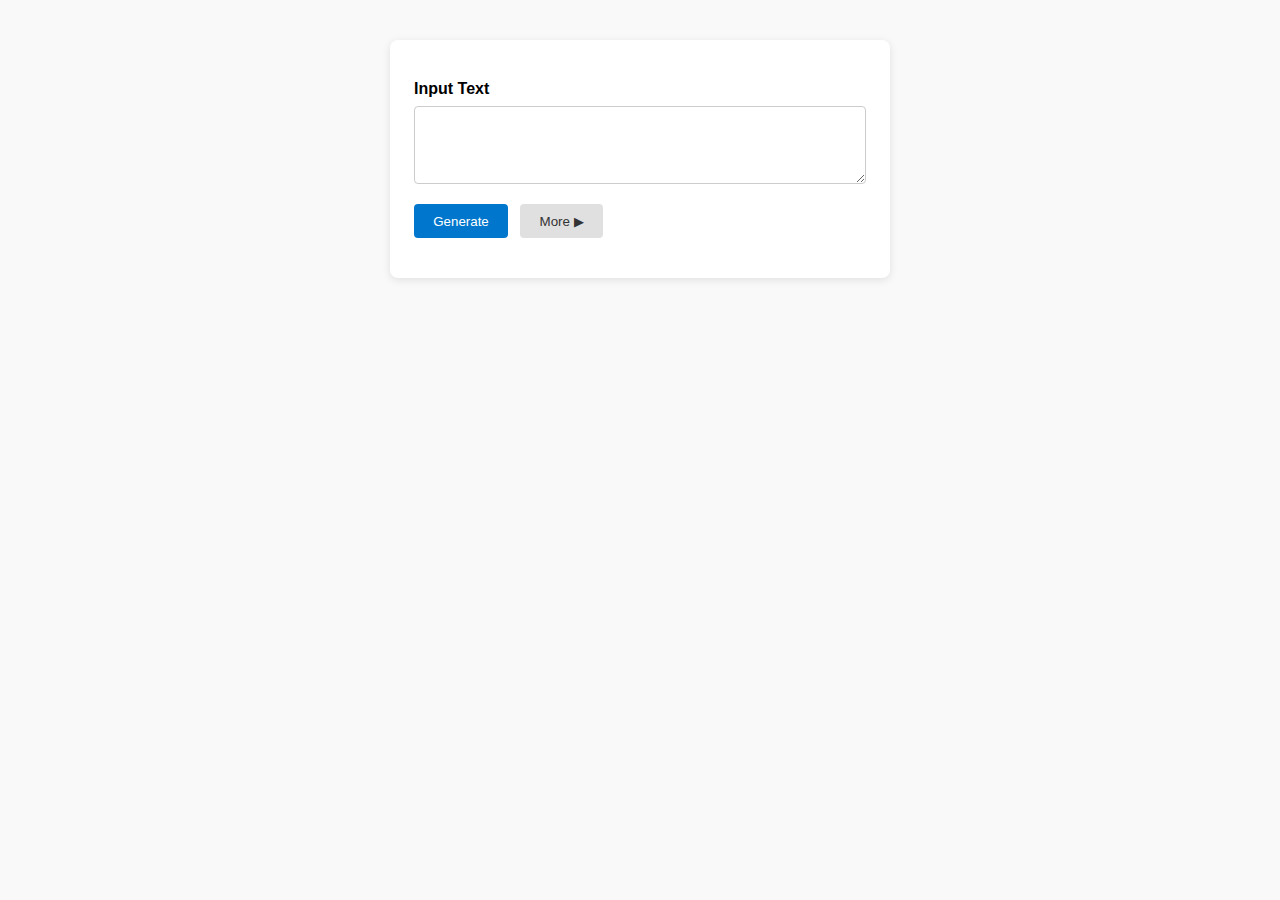
<file: templates/index.html>
<!DOCTYPE html>
<html lang="en">
  <head>
    <meta charset="UTF-8" />
    <title>GPT-SoVITS Inference</title>
    <style>
      * {
        box-sizing: border-box;
      }
      body {
        font-family: Arial, sans-serif;
        background: #f9f9f9;
        padding: 2rem;
        display: flex;
        justify-content: center;
      }
      .form-container {
        background: #fff;
        padding: 1.5rem;
        border-radius: 8px;
        box-shadow: 0 2px 8px rgba(0, 0, 0, 0.1);
        width: 100%;
        max-width: 500px;
      }
      label {
        display: block;
        margin-top: 1rem;
        font-weight: bold;
      }
      textarea,
      input,
      select {
        width: 100%;
        padding: 0.5rem;
        margin-top: 0.5rem;
        border: 1px solid #ccc;
        border-radius: 4px;
      }
      button {
        margin-top: 1rem;
        padding: 0.6rem 1.2rem;
        border: none;
        border-radius: 4px;
        cursor: pointer;
      }
      .btn-primary {
        background: #0077cc;
        color: #fff;
      }
      .btn-secondary {
        background: #e0e0e0;
        color: #333;
        margin-left: 0.5rem;
      }
      .settings {
        display: none;
        margin-top: 1rem;
        padding-top: 1rem;
        border-top: 1px solid #ddd;
      }
      .feedback {
        margin-top: 1rem;
        font-size: 0.9rem;
        color: #0077cc;
      }
    </style>
  </head>
  <body>
    <div class="form-container">
      <form id="inferenceForm" enctype="multipart/form-data">
        <label for="text">Input Text</label>
        <textarea id="text" name="text" rows="4" required></textarea>

        <div>
          <button type="submit" id="sendBtn" class="btn-primary">
            Generate
          </button>
          <button type="button" id="toggleSettings" class="btn-secondary">
            More ▶
          </button>
        </div>

        <div class="settings" id="settingsPanel">
          <label for="refer_wav_path">Reference Audio</label>
          <input
            type="file"
            id="refer_wav_path"
            name="refer_wav_path"
            accept="audio/*"
          />
          <!-- additional settings... -->
        </div>

        <div class="feedback" id="feedback"></div>
      </form>
    </div>

    <script>
      // Toggle advanced settings
      document
        .getElementById("toggleSettings")
        .addEventListener("click", () => {
          const panel = document.getElementById("settingsPanel");
          const btn = document.getElementById("toggleSettings");
          const visible = panel.style.display === "block";
          panel.style.display = visible ? "none" : "block";
          btn.textContent = visible ? "More ▶" : "Less ◀";
        });

      // Handle form submission via Fetch to Flask backend
      document
        .getElementById("inferenceForm")
        .addEventListener("submit", async (e) => {
          e.preventDefault();
          const form = document.getElementById("inferenceForm");
          const formData = new FormData(form);

          try {
            const response = await fetch("/inference", {
              method: "POST",
              body: formData,
            });
            if (!response.ok) throw new Error("Network response was not ok");
            const data = await response.json();
            document.getElementById("feedback").textContent =
              "Success: " + (data.message || "Audio generated");
          } catch (err) {
            document.getElementById("feedback").textContent =
              "Error: " + err.message;
          }
        });
    </script>
  </body>
</html>
</file>
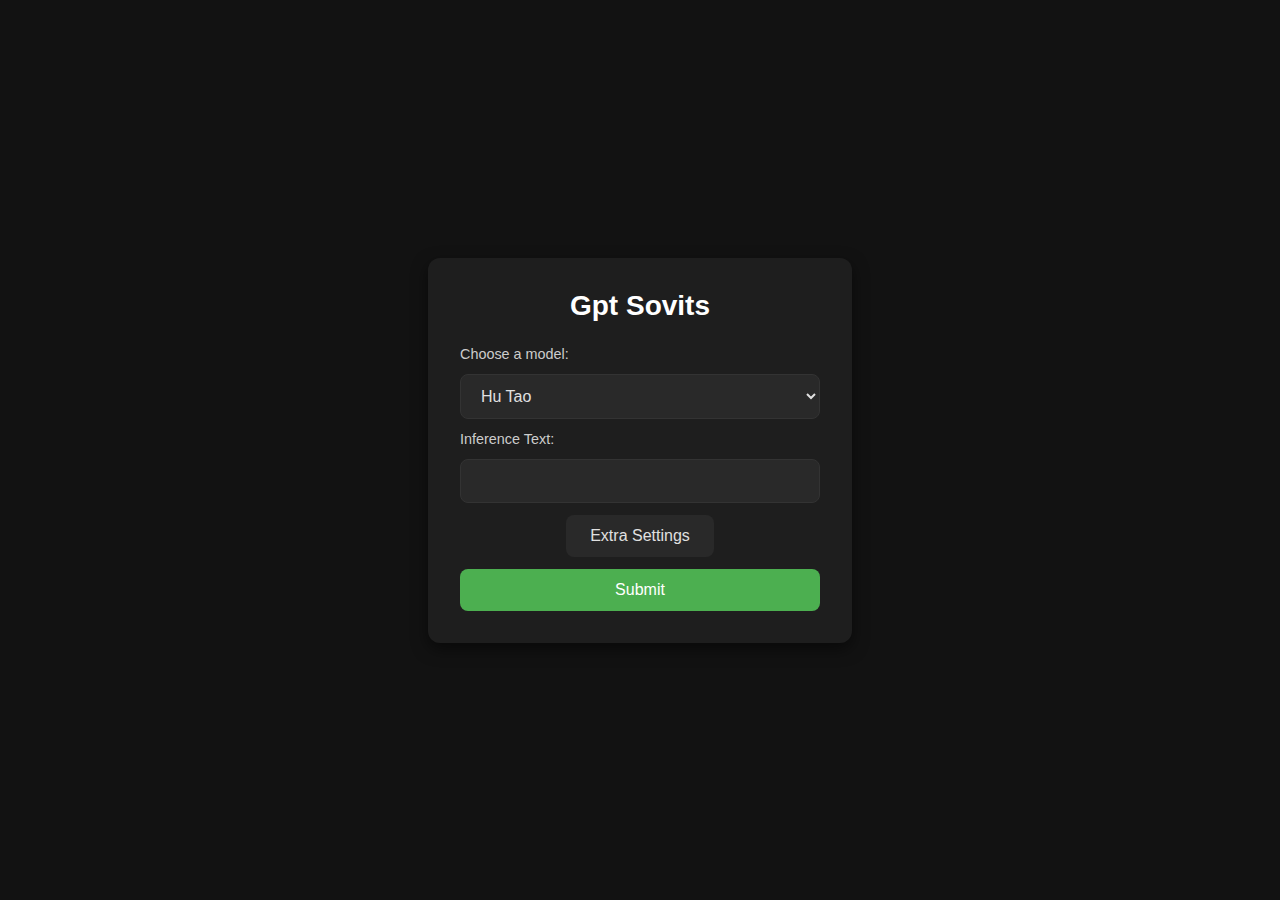
<file: frontend/templates/index.html>
<!DOCTYPE html>
<html lang="en">
  <head>
    <meta charset="UTF-8" />
    <meta name="viewport" content="width=device-width, initial-scale=1.0" />
    <title>Gpt Sovits</title>
    <style>
      :root {
        --bg-page: #121212;
        --bg-form: #1e1e1e;
        --bg-panel: #292929;
        --accent: #4caf50;
        --accent-hover: #45a049;
        --text-main: #e0e0e0;
        --text-alt: #cccccc;
        --border: #333;
        --shadow: rgba(0, 0, 0, 0.5);
        --radius: 8px;
        --gap: 12px;
        --transition: 0.25s ease;
        --play-btn-bg: #2196f3; /* your new button color */
        --play-btn-hover: #1976d2; /* a slightly darker hover shade */
      }

      /* Global */
      body {
        margin: 0;
        height: 100vh;
        display: flex;
        align-items: center;
        justify-content: center;
        background: var(--bg-page);
        color: var(--text-main);
        font-family: "Segoe UI", Tahoma, sans-serif;
      }

      /* Form Container */
      form#synthForm {
        width: 360px;
        padding: 2rem;
        background: var(--bg-form);
        border-radius: calc(var(--radius) * 1.5);
        box-shadow: 0 6px 16px var(--shadow);
        display: flex;
        flex-direction: column;
        gap: var(--gap);
      }

      form#synthForm h1 {
        margin: 0 0 var(--gap);
        font-size: 1.75rem;
        text-align: center;
        color: #fff;
      }

      label {
        font-size: 0.9rem;
        color: var(--text-alt);
      }

      input[type="text"],
      input[type="number"],
      select {
        padding: 0.75rem 1rem;
        font-size: 1rem;
        border: 1px solid var(--border);
        border-radius: var(--radius);
        background: var(--bg-panel);
        color: var(--text-main);
        width: 100%;
        box-sizing: border-box;
        transition: border-color var(--transition);
      }

      input[type="text"]:focus,
      input[type="number"]:focus,
      select:focus {
        border-color: var(--accent);
        outline: none;
      }

      .field {
        display: flex;
        align-items: center;
      }

      input[type="checkbox"] {
        margin-right: 0.5rem;
        width: auto;
      }

      /* Buttons */
      button,
      input[type="submit"] {
        padding: 0.75rem 1.5rem;
        font-size: 1rem;
        border: none;
        border-radius: var(--radius);
        cursor: pointer;
        transition: background var(--transition), transform var(--transition);
      }

      input[type="submit"] {
        background: var(--accent);
        color: #fff;
        align-self: stretch;
      }

      input[type="submit"]:hover {
        background: var(--accent-hover);
        transform: translateY(-2px);
      }

      #toggleSettings {
        background: var(--bg-panel);
        color: var(--text-main);
        align-self: flex-start;
        margin: 0 auto;
      }

      #toggleSettings:hover {
        background: #383838;
      }

      /* Tooltip */
      .tooltip {
        position: relative;
      }

      .tooltip::after {
        content: attr(data-tooltip);
        position: absolute;
        top: -1.5rem;
        right: 0;
        background: #333;
        color: #fff;
        padding: 0.4rem 0.6rem;
        border-radius: var(--radius);
        white-space: nowrap;
        opacity: 0;
        pointer-events: none;
        transition: opacity var(--transition);
        font-size: 0.8rem;
        transform: translateY(-4px);
      }

      .tooltip:hover::after {
        opacity: 1;
        transform: translateY(0);
      }

      /* Extra Settings Panel */
      .settings {
        display: none;
        flex-direction: column;
        gap: var(--gap);
        padding: var(--gap) 1rem 1rem 1rem; /* top, right, bottom, left */
        border-top: 1px solid var(--border);
        background: var(--bg-panel);
        border-radius: 0 0 var(--radius) var(--radius);
        box-shadow: inset 0 1px 0 rgba(255, 255, 255, 0.05);
      }

      .settings h3 {
        margin: 0;
        color: #fff;
        font-size: 1.1rem;
      }

      /* Play Button */
      .synth-play-button {
        padding: 0.75rem 1.5rem;
        font-size: 1rem;
        background: var(--accent);
        color: #fff;
        border-radius: var(--radius);
        box-shadow: 0 4px 8px var(--shadow);
        align-self: center;
      }

      .synth-play-button:hover {
        background: var(--accent-hover);
        transform: translateY(-2px);
      }

      .synth-play-button:active {
        transform: scale(0.98);
      }

      .synth-play-button {
        padding: 0.75rem 1.5rem;
        font-size: 1rem;
        background: var(--play-btn-bg);
        color: #fff;
        border-radius: var(--radius);
        box-shadow: 0 4px 8px var(--shadow);
        align-self: center;
        transition: background var(--transition), transform var(--transition);
      }

      .synth-play-button:hover {
        background: var(--play-btn-hover);
        transform: translateY(-2px);
      }

      .synth-play-button:active {
        transform: scale(0.98);
      }
    </style>
  </head>
  <body>
    <form id="synthForm">
      <h1>Gpt Sovits</h1>

      <label for="model">Choose a model:</label>
      <select name="model" id="model">
        <option value="Hu Tao">Hu Tao</option>
      </select>

      <label for="inference_text">Inference Text:</label>
      <input
        type="text"
        required
        name="inference_text"
        id="inference_text"
        value=""
      />

      <!-- Extra Settings Toggle -->
      <button
        type="button"
        id="toggleSettings"
        class="tooltip"
        data-tooltip="Configure advanced settings"
      >
        Extra Settings
      </button>

      <!-- Hidden Extra Settings -->
      <div class="settings" id="extraSettings">
        <h3>Extra Settings</h3>

        <label for="output_language">Output Language:</label>
        <input
          type="text"
          id="output_language"
          name="output_language"
          value="eng"
        />

        <div class="field">
          <input type="checkbox" id="punctuation" name="punctuation" />
          <label for="punctuation">Enable Punctuation</label>
        </div>

        <label for="top_k">Top K:</label>
        <input type="number" id="top_k" name="top_k" min="0" value="15" />

        <label for="top_p">Top P:</label>
        <input
          type="number"
          id="top_p"
          name="top_p"
          min="0"
          max="1"
          step="0.01"
          value="1"
        />

        <label for="temperature">Temperature:</label>
        <input
          type="number"
          id="temperature"
          name="temperature"
          min="0"
          step="0.1"
          value="1"
        />

        <label for="speed_setting">Speed:</label>
        <input
          type="number"
          id="speed_setting"
          name="speed"
          step="0.1"
          value="1.0"
        />

        <label for="sample_steps">Sample Steps:</label>
        <input
          type="number"
          id="sample_steps"
          name="sample_steps"
          min="1"
          value="32"
        />

        <div class="field">
          <input type="checkbox" id="if_sr" name="if_sr" />
          <label for="if_sr">Use Sample Rate Conversion</label>
        </div>

        <label for="output_file">Output File:</label>
        <input
          type="text"
          id="output_file"
          name="output_file"
          value="output.wav"
        />
      </div>

      <input type="submit" value="Submit" />
    </form>

    <script>
      // ✅ Only one toggleSettings click handler
      document
        .getElementById("toggleSettings")
        .addEventListener("click", () => {
          const settings = document.getElementById("extraSettings");
          const isVisible = settings.style.display === "block";
          settings.style.display = isVisible ? "none" : "block";
        });

      // ✅ Form submit handler
      document
        .getElementById("synthForm")
        .addEventListener("submit", async (e) => {
          e.preventDefault();

          const data = {
            model: document.getElementById("model").value,
            infrance_text: document.getElementById("inference_text").value,
            output_language: document.getElementById("output_language").value,
            cut_punc: document.getElementById("punctuation").checked
              ? [
                  ",",
                  ".",
                  ";",
                  "?",
                  "!",
                  "、",
                  "，",
                  "。",
                  "？",
                  "！",
                  "；",
                  "：",
                  "…",
                ]
              : null,

            top_k: parseFloat(document.getElementById("top_k").value),
            top_p: parseFloat(document.getElementById("top_p").value),
            temperature: parseFloat(
              document.getElementById("temperature").value
            ),
            speed: parseFloat(document.getElementById("speed_setting").value),
            sample_steps: parseInt(
              document.getElementById("sample_steps").value
            ),
            if_sr: document.getElementById("if_sr").checked,
            output_file: document.getElementById("output_file").value,
          };

          try {
            const response = await fetch("/synthesise", {
              method: "POST",
              headers: {
                "Content-Type": "application/json",
              },
              body: JSON.stringify(data),
            });

            if (!response.ok) {
              const errorText = await response.text();
              console.error("Server error:", errorText);
              alert("Server error: " + errorText);
              return;
            }

            const blob = await response.blob();
            const audioUrl = URL.createObjectURL(blob);

            // Create Play button
            const playButton = document.createElement("button");
            playButton.textContent = "▶ Play Synthesized Audio";
            playButton.className = "synth-play-button";

            // Prevent form submission if clicked
            playButton.type = "button";

            // Insert the button after the form's submit button
            const form = document.getElementById("synthForm");
            const submitButton = form.querySelector('input[type="submit"]');
            submitButton.insertAdjacentElement("afterend", playButton);

            // Create and control audio playback
            const audio = new Audio(audioUrl);
            playButton.addEventListener("click", () => {
              audio.play();
            });
          } catch (err) {
            console.error("Request failed:", err);
            alert("Error sending data.");
          }
        });
    </script>
  </body>
</html>
</file>
